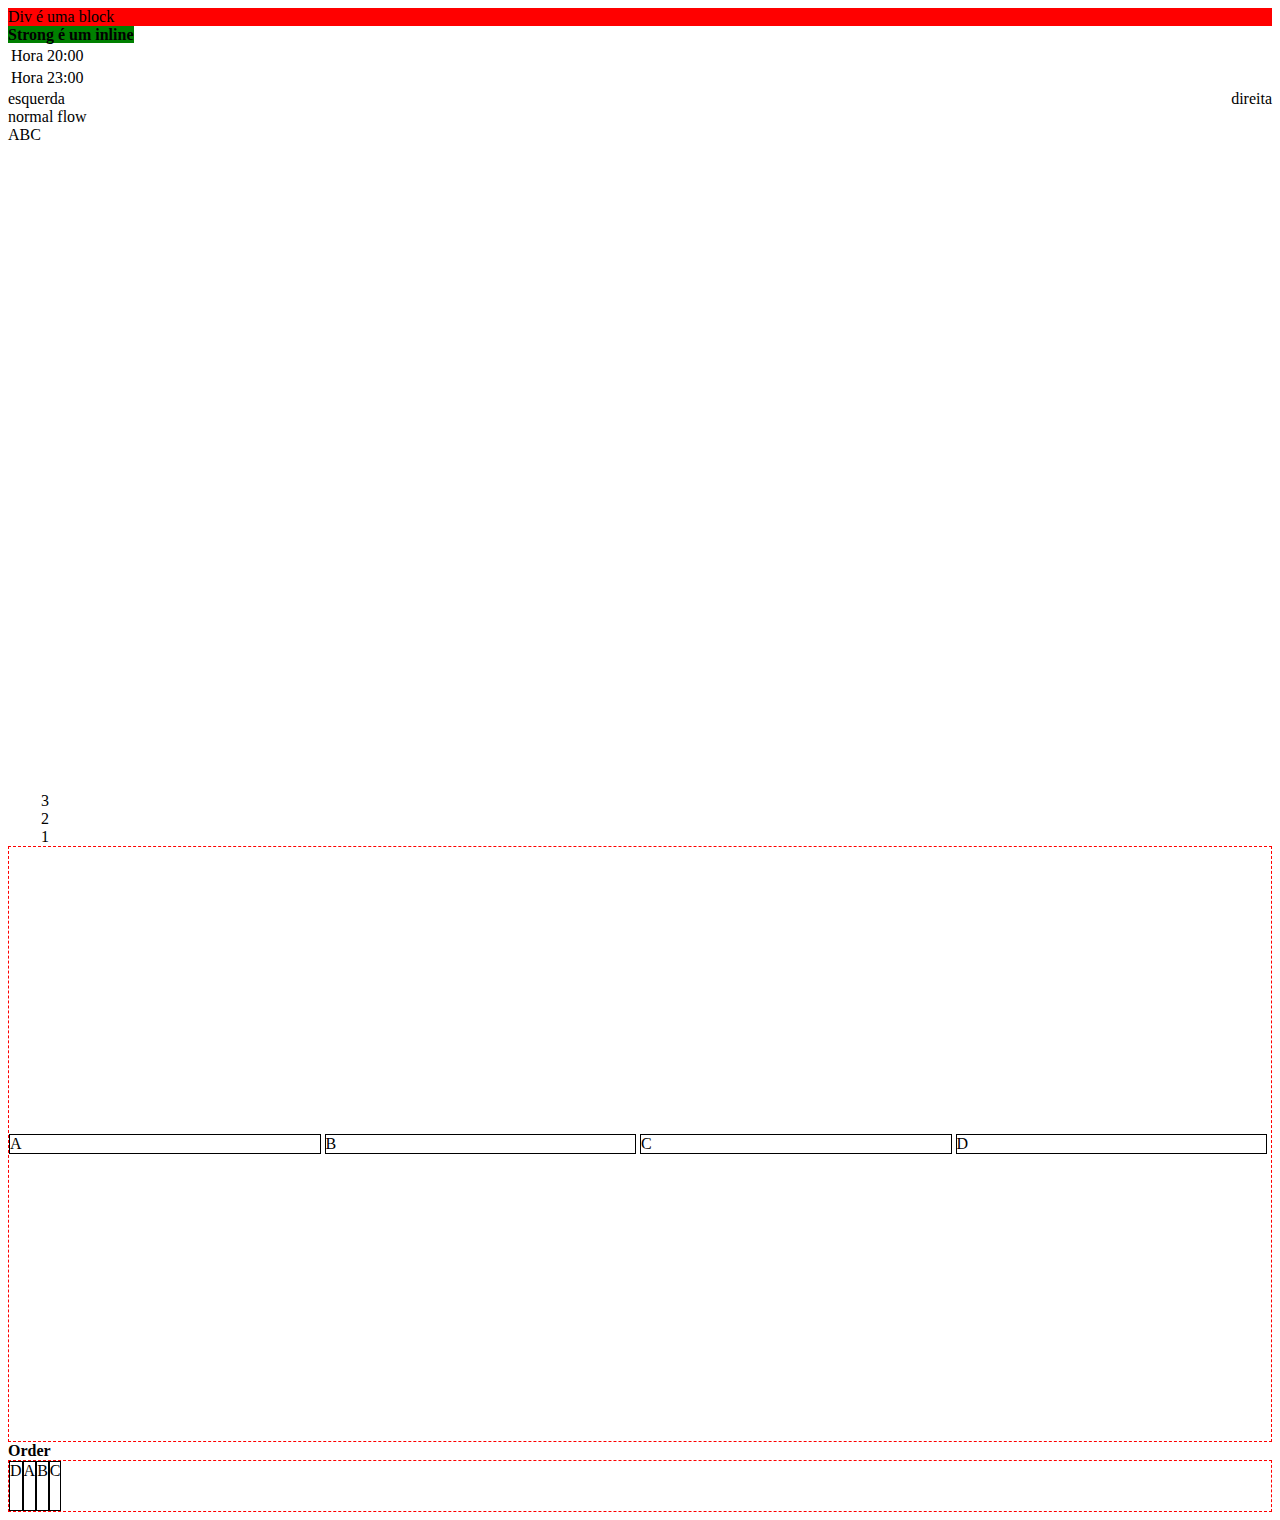
<file: Flexbox/index.html>
<!DOCTYPE html>
<html lang="en">
<head>
    <meta charset="UTF-8">
    <meta http-equiv="X-UA-Compatible" content="IE=edge">
    <meta name="viewport" content="width=device-width, initial-scale=1.0">
    <link type="text/css" href="style.css" rel="stylesheet"></link>
    <title>FLEXBOX</title>
</head>
<body>
    <!--      Normal Flow      -->
    <div style="background: red">Div é uma block</div>
    <strong style="background: green">Strong é um inline</strong>
        <!--      Table      -->
    <table>
        <tr>
            <td> Hora</td>
            <td> 20:00</td>
        </tr>
        <tr>
            <td> Hora</td>
            <td> 23:00</td>
        </tr>
    </table>
  <!--      Tableless      -->  
<div style="float: left">esquerda</div>
<div style="float: right">direita</div>
<div style="clear: both">normal flow</div>
<!--      FLEXBOX      -->
<div class="flexbox">
    <div class="item">A</div>
    <div class="item">B</div>
    <div class="item">C</div>
<!--      Flex direction      -->
    <div class="container">
        <div class="item">1</div>
        <div class="item">2</div>
        <div class="item">3</div>
    </div>
</div>

<!--      Flex Wrap / Multiplas linhas     -->  
<!--      Flex Wrap / Multiplas linhas      -->  
<div class="box">
    <div>A</div>
    <div>B</div>
    <div>C</div>
    <div>D</div>
    <br><br><br><br><br><br><br><br><br><br><br>
    <br><br><br><br><br><br><br><br><br><br><br>
    <br><br><br><br><br><br><br><br><br><br><br>
</div>
<!--      ORDER / Ordenando itens      -->  
<strong>Order</strong>
<div class="box2">
    <div>A</div>
    <div>B</div>
    <div>C</div>
    <div>D</div>
    <br><br><br><br><br><br><br><br><br><br><br>
    <br><br><br><br><br><br><br><br><br><br><br>
    <br><br><br><br><br><br><br><br><br><br><br>
</div>
</body>
</html>
</file>
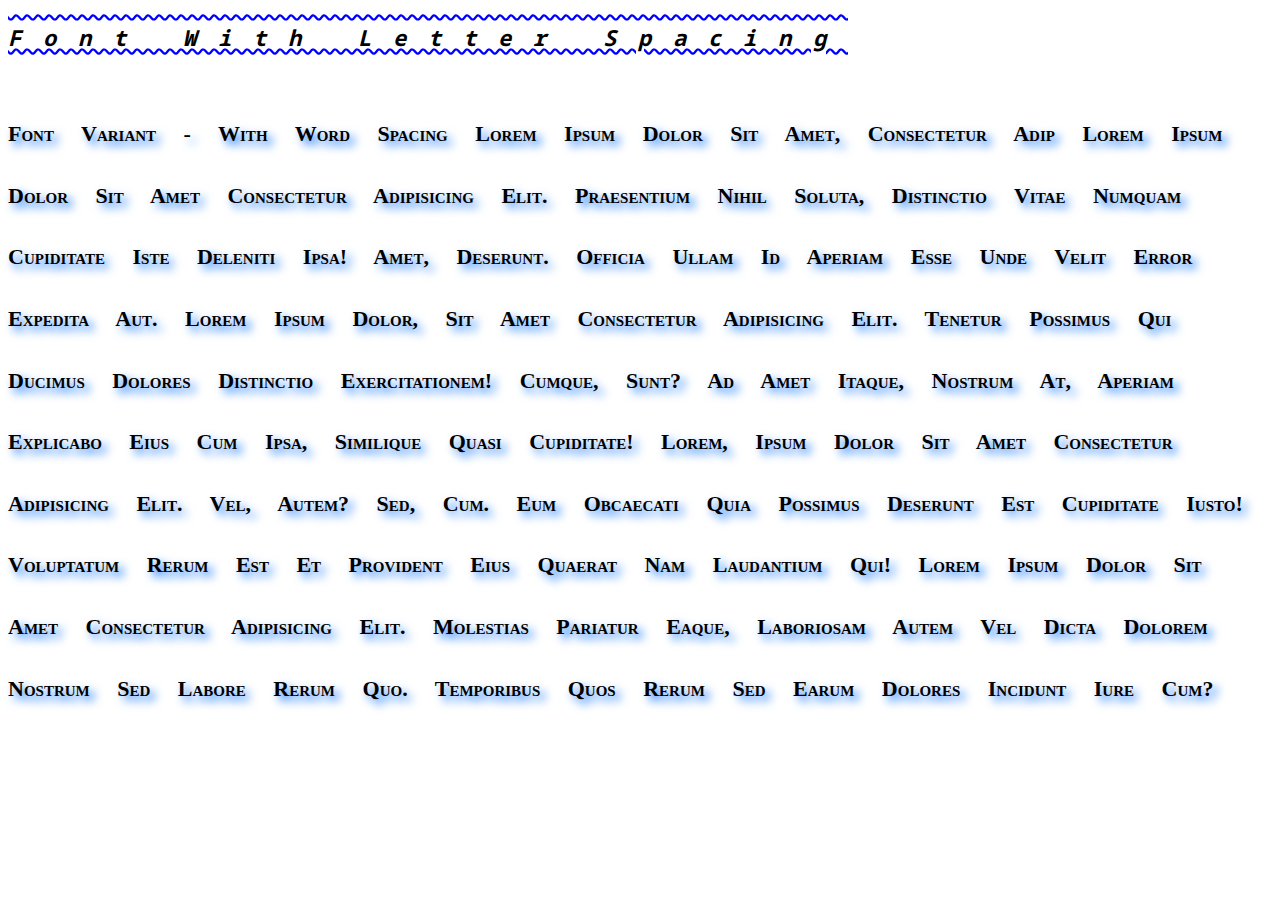
<file: fonts/index.html>
<!DOCTYPE html>
<html lang="en">
<head>
    <meta charset="UTF-8">
    <meta http-equiv="X-UA-Compatible" content="IE=edge">
    <meta name="viewport" content="width=device-width, initial-scale=1.0">
    <link href="style.css" rel="stylesheet" type="text/css">
    <link href="https://fonts.googleapis.com/css2?family=Noto+Sans+Mono:wght@300&display=swap" rel="stylesheet">
    
    <title>Fontes
    </title>
</head>
<body>
<p>Font With Letter Spacing</p>
<h6>Font Variant -  With Word Spacing
    Lorem ipsum dolor sit amet, consectetur adip Lorem ipsum dolor sit amet consectetur adipisicing elit. Praesentium nihil soluta, distinctio vitae numquam cupiditate iste deleniti ipsa! Amet, deserunt. Officia ullam id aperiam esse unde velit error expedita aut. Lorem ipsum dolor, sit amet consectetur adipisicing elit. Tenetur possimus qui ducimus dolores distinctio exercitationem! Cumque, sunt? Ad amet itaque, nostrum at, aperiam explicabo eius cum ipsa, similique quasi cupiditate! Lorem, ipsum dolor sit amet consectetur adipisicing elit. Vel, autem? Sed, cum. Eum obcaecati quia possimus deserunt est cupiditate iusto! Voluptatum rerum est et provident eius quaerat nam laudantium qui! Lorem ipsum dolor sit amet consectetur adipisicing elit. Molestias pariatur eaque, laboriosam autem vel dicta dolorem nostrum sed labore rerum quo. Temporibus quos rerum sed earum dolores incidunt iure cum?
</h6>

</body>

</html>
</file>
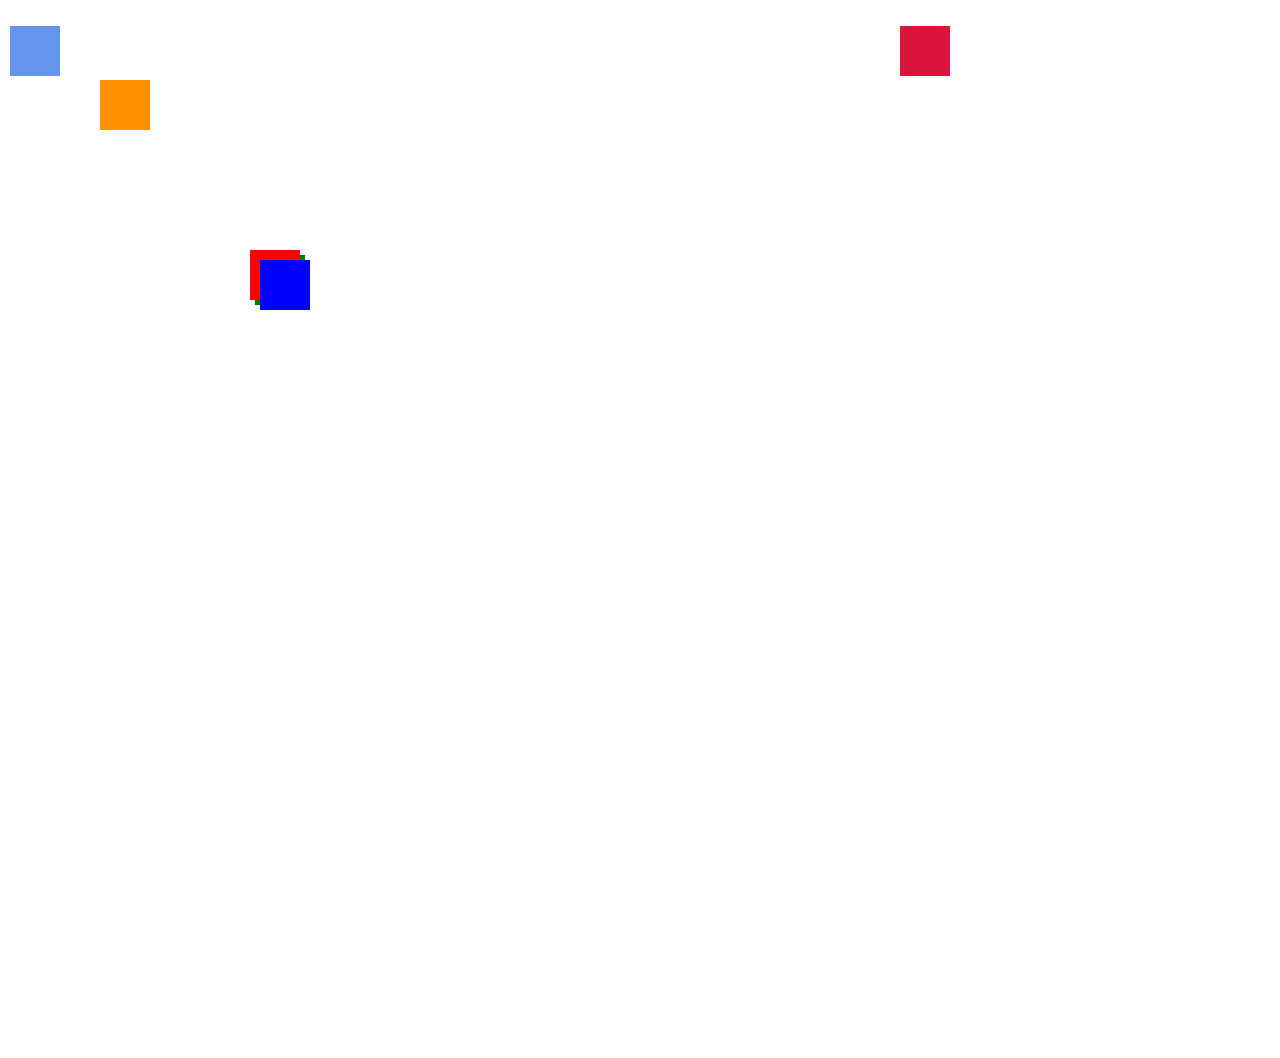
<file: layout/index.html>
<!DOCTYPE html>
<html lang="en">
<head>
    <meta charset="UTF-8">
    <meta http-equiv="X-UA-Compatible" content="IE=edge">
    <meta name="viewport" content="width=device-width, initial-scale=1.0">
    <link type="text/css" href="style.css" rel="stylesheet"></link>
    <title>Document</title>
</head>
<body>
    <main>
    <div class="box1 box"></div>
    <div class="box2 box"></div>
    <div class="box3 box"></div>
    </main>
    <br><br><br><br><br><br><br><br><br><br><br><br><br><br>
    <br><br><br><br><br><br><br><br><br><br><br><br><br><br>
    <div class="box4 box"></div>
    <div class="box5 box"></div>
    <div class="box6 box"></div>
    <br><br><br><br><br><br><br><br><br><br><br><br><br><br>
    <br><br><br><br><br><br><br><br><br><br><br><br><br><br>

</body>
</html>
</file>
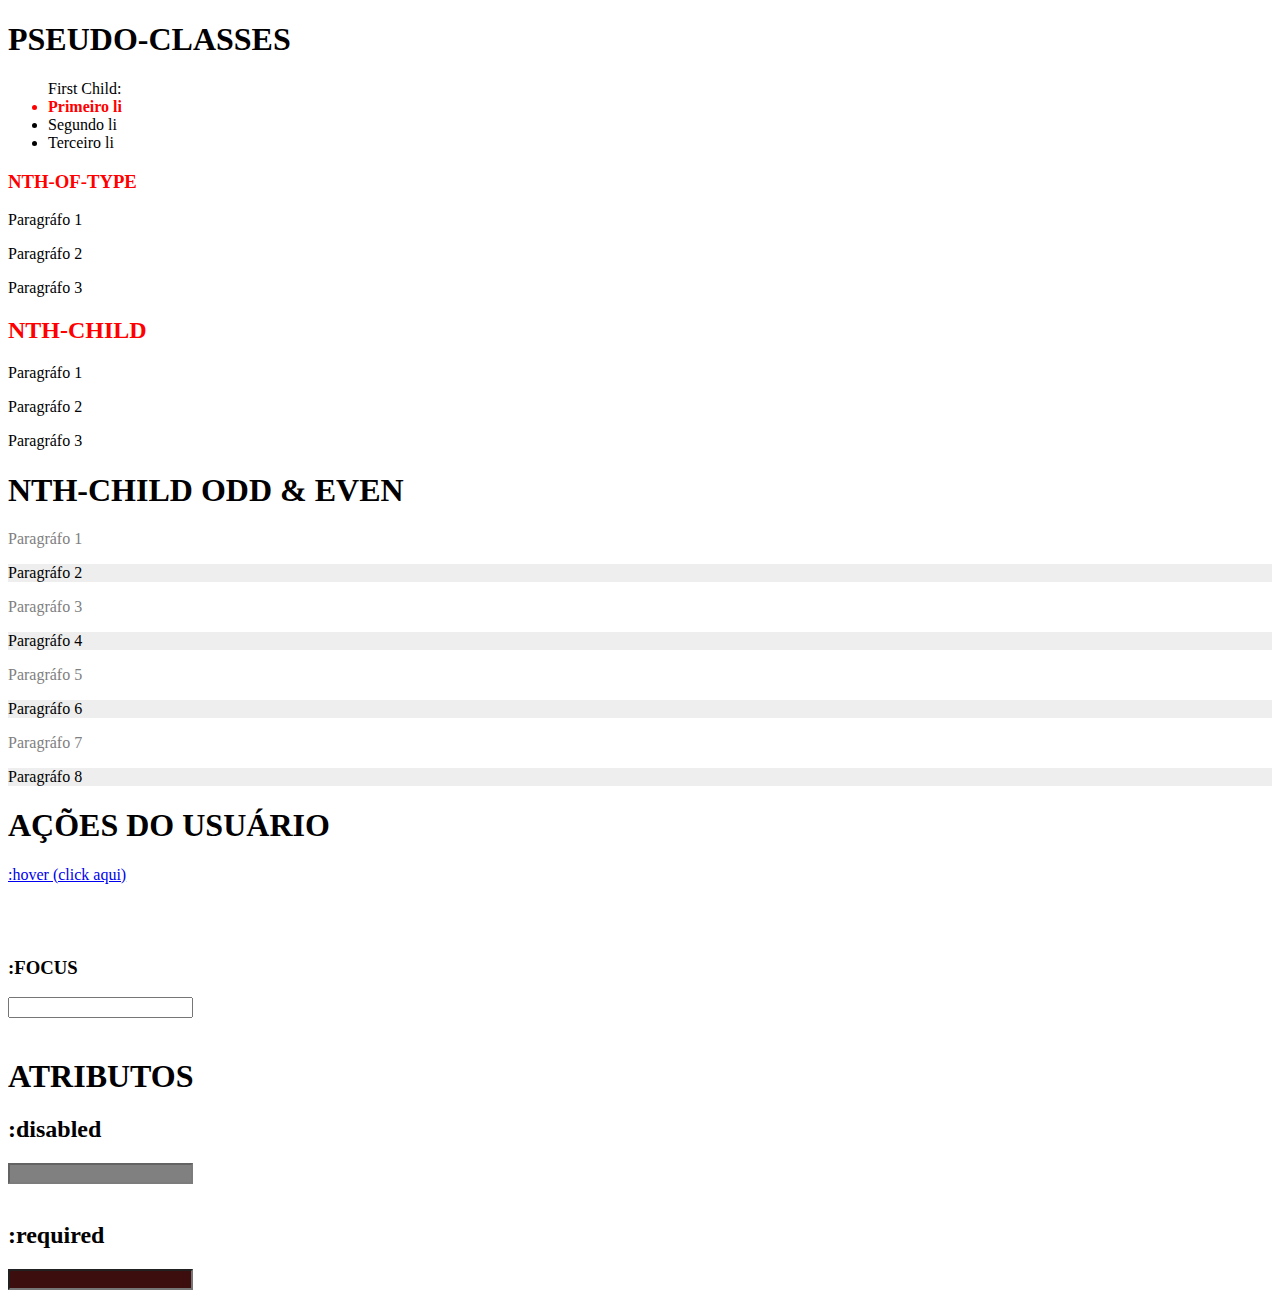
<file: pseudo-classes/index.html>
<!DOCTYPE html>
<html lang="en">
<head>
    <meta charset="UTF-8">
    <meta http-equiv="X-UA-Compatible" content="IE=edge">
    <meta name="viewport" content="width=device-width, initial-scale=1.0">
    <link href="style.css" rel="stylesheet" type="text/css">
    <title>Document</title>
</head>
<body>
    <h1>PSEUDO-CLASSES</h1>
    <!---First Child-->
    <ul>First Child:
<!---Se aqui existir algum outro filho, 
    li deixará de ser first-child e o css não aplicará, 
    e de qualquer forma não se deve existir outro elemento nessa lista sem ser li
    Ex:
    <h3>Primeiro elemento antes do first-child</h3>
-->
    <li>Primeiro li</li>
    <li>Segundo li</li>
    <li>Terceiro li</li>
</ul>
   <!---   nth-of-type   -->
<article>
    <h3>NTH-OF-TYPE</h3>
    <p>Paragráfo 1</p>
    <p>Paragráfo 2</p>
    <p>Paragráfo 3</p>
</article>

   <!---   nht-child   -->
   <article>
    <h2>NTH-CHILD</h2>
    <p>Paragráfo 1</p>
    <p>Paragráfo 2</p>
    <p>Paragráfo 3</p>
</article>

  <!---   nht-child odd e even   -->
  <text>
    <h1>NTH-CHILD ODD & EVEN</h1>
    <p>Paragráfo 1</p>
    <p>Paragráfo 2</p>
    <p>Paragráfo 3</p>
    <p>Paragráfo 4</p>
    <p>Paragráfo 5</p>
    <p>Paragráfo 6</p>
    <p>Paragráfo 7</p>
    <p>Paragráfo 8</p>
  </text>
  <!---   Ações do usuário   -->

  <h1>AÇÕES DO USUÁRIO</h1>
    <!---   :hover   -->
  <a href ="#">:hover (click aqui)</a>
<br><br><br><br>
    <!---   :focus   -->
<h3>:FOCUS</h3>
  <input type="text">
  <br><br>

    <!---   Atributos   -->
  <h1>ATRIBUTOS</h1>
 <!---   :disable   -->
 <h2>:disabled</h2>
 <input type="text" disabled>
 <br><br>

<!---   :required   -->
<h2>:required</h2>
 <input type="text" required>
 <br><br>


</body>
</html>
</file>
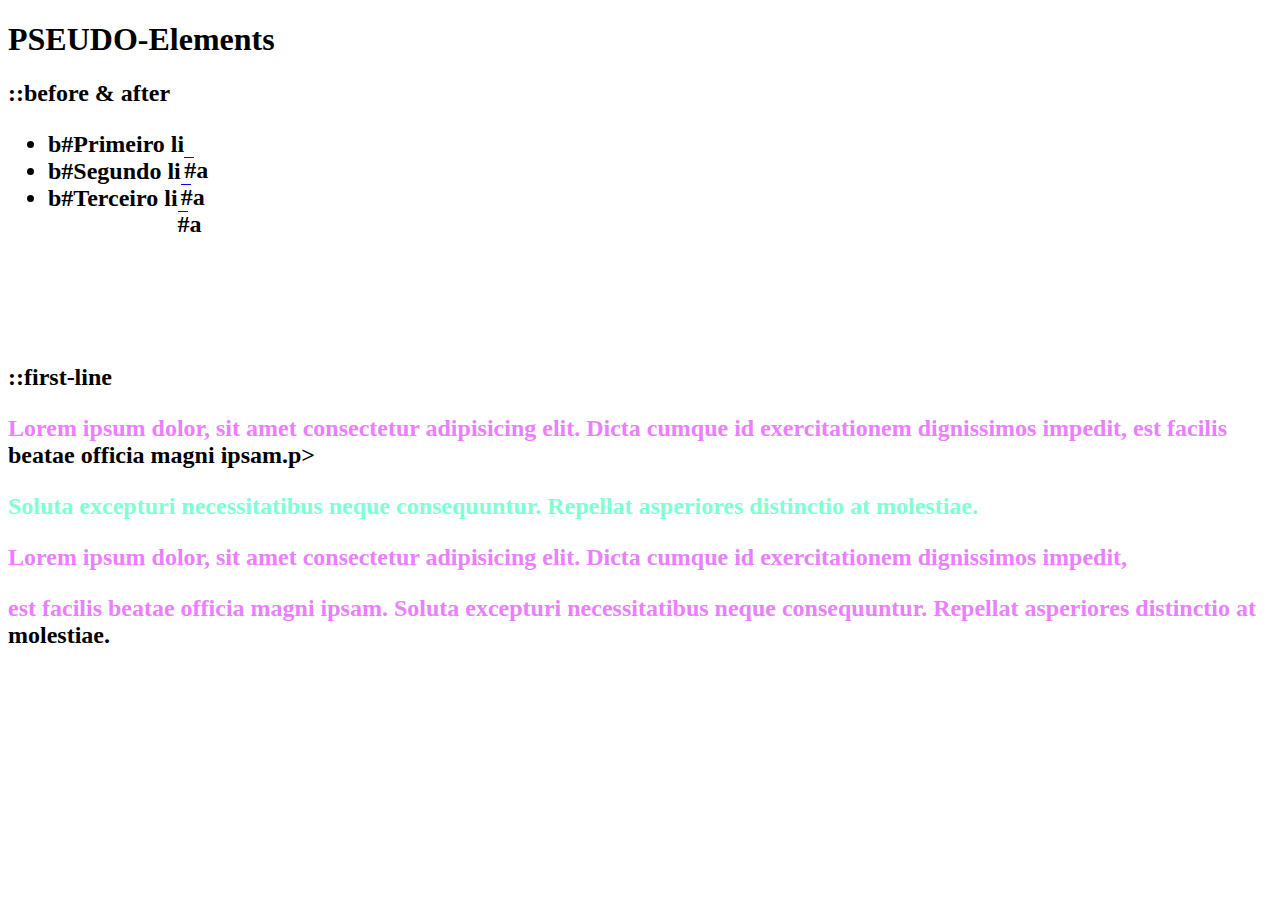
<file: pseudo-elements/index.html>
<!DOCTYPE html>
<html lang="en">
<head>
    <meta charset="UTF-8">
    <meta http-equiv="X-UA-Compatible" content="IE=edge">
    <meta name="viewport" content="width=device-width, initial-scale=1.0">
    <link href="style.css" rel="stylesheet" type="text/css">
    <title>Document</title>
</head>
<body>
    <h1>PSEUDO-Elements</h1>
    <!---::before & after -->
    <h2>::before & after<h2> 
      <ul>
      <li>Primeiro li</li>
      <li>Segundo li</li>
      <li>Terceiro li</li>
  </ul>
  <br><br><br><br>
      <!---::first-line -->
    <h2>::first-line<h2> 
    <p>Lorem ipsum dolor, sit amet consectetur adipisicing elit. Dicta cumque id exercitationem dignissimos impedit, est facilis beatae officia magni ipsam.p></p><p> Soluta excepturi necessitatibus neque consequuntur. Repellat asperiores distinctio at molestiae.</p>
    <p>Lorem ipsum dolor, sit amet consectetur adipisicing elit. Dicta cumque id exercitationem dignissimos impedit,</p><p> est facilis beatae officia magni ipsam. Soluta excepturi necessitatibus neque consequuntur. Repellat asperiores distinctio at molestiae.</p>
</body>
</html>
</file>
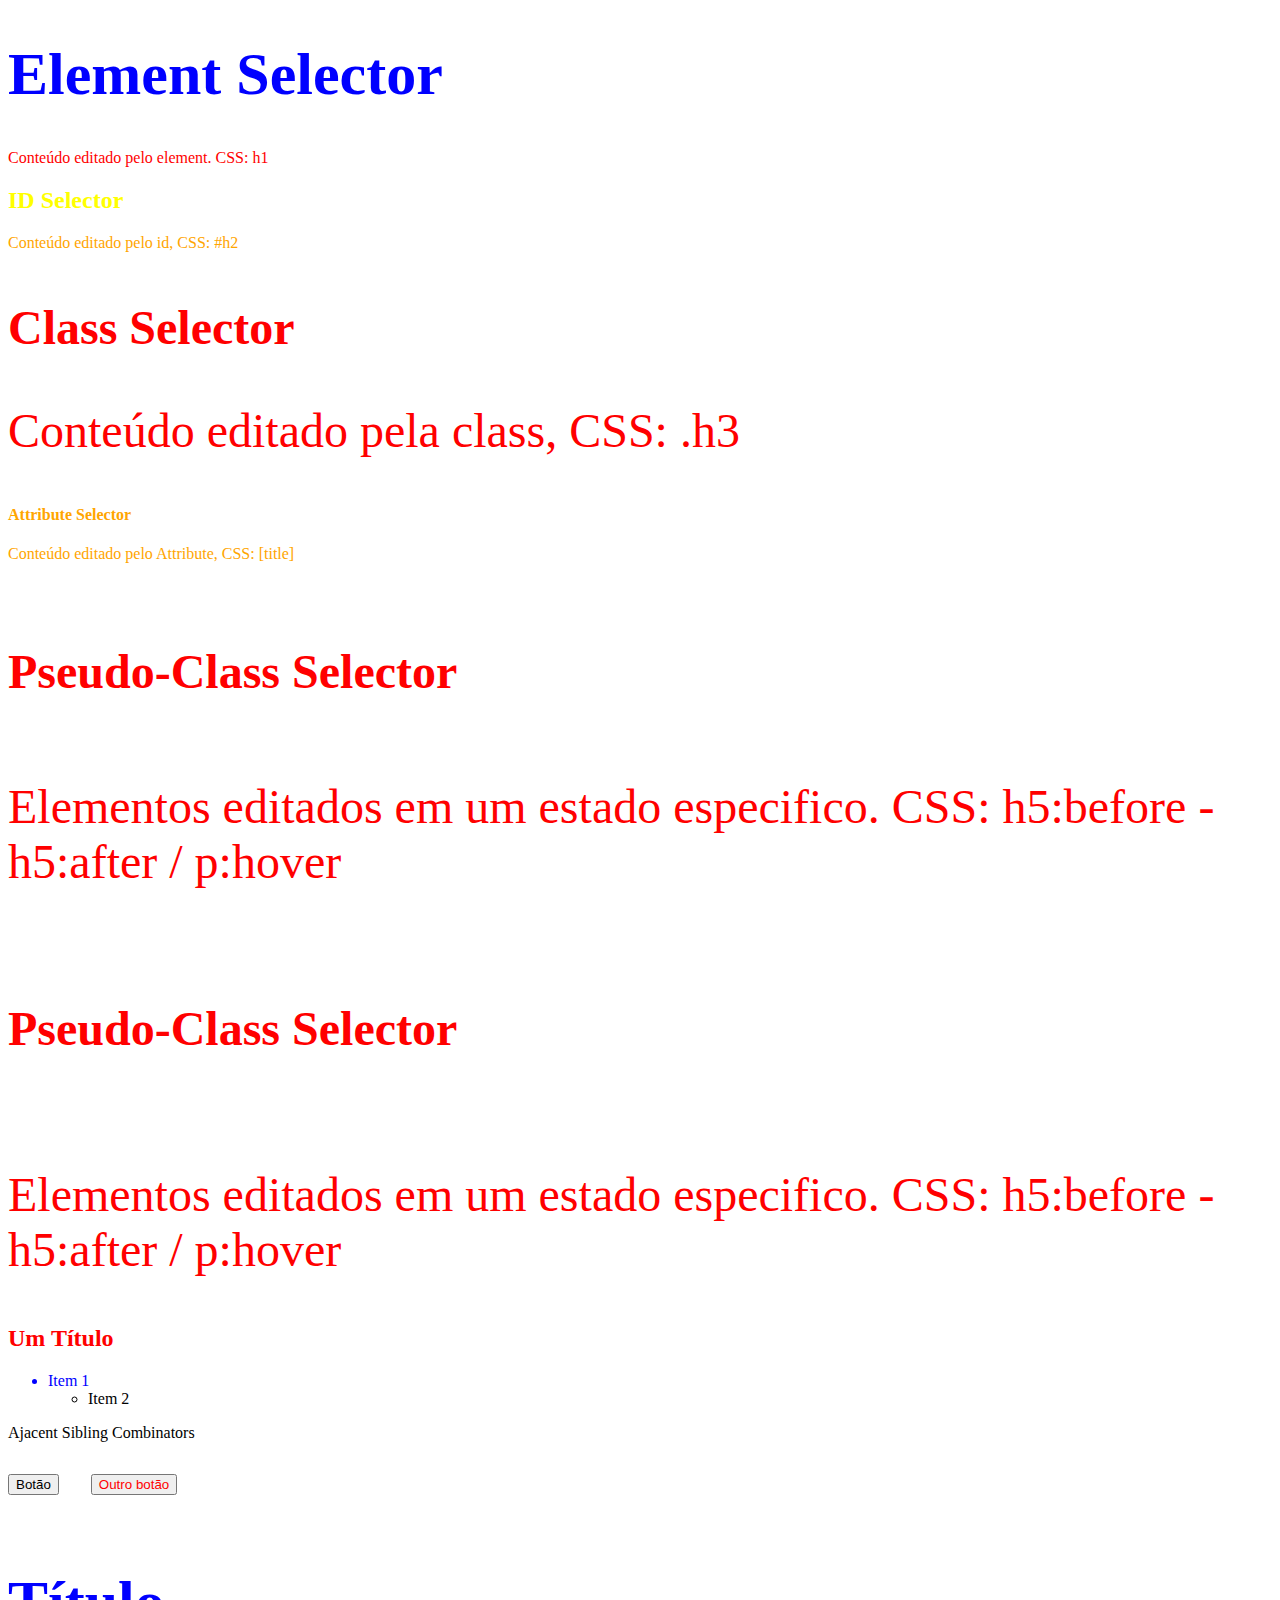
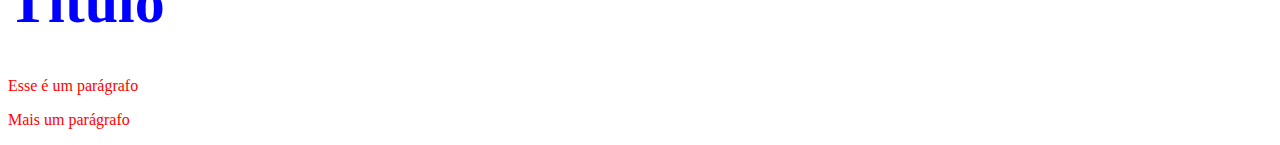
<file: seletores, combinadores no CSS, além de pseudo-classes, pseudo-elements/index.html>
<!DOCTYPE html>
<html lang="en">
<head>
    <meta charset="UTF-8">
    <meta http-equiv="X-UA-Compatible" content="IE=edge">
    <meta name="viewport" content="width=device-width, initial-scale=1.0">
    <link href="style.css" rel="stylesheet" type="text/css">
    <title>Document</title>
</head>
<body>
    <!---Element Selector-->
    <h1>Element Selector</h1>
<p>Conteúdo editado pelo element. CSS: h1</p>

    <!---ID Selector-->
<h2 id="subtitle">ID Selector</h2>
<p id="content">Conteúdo editado pelo id, CSS: #h2</p>

    <!---Class Selector-->
<h3 class="red big">Class Selector</h3>
<p class="red big">Conteúdo editado pela class, CSS: .h3</p>

    <!---Attribute Selector-->
<h4 title="Attribute">Attribute Selector</h4>
<p title="Conteúdo Attribute">Conteúdo editado pelo Attribute, CSS: [title]</p>

    <!---Pseudo-class Selector-->
<h5 class="red big">Pseudo-Class Selector</h5>
<p class="red big">Elementos editados em um estado especifico. CSS: h5:before - h5:after / p:hover</p>

    <!---Multiple Selector-->
    <h6 class="red big">Pseudo-Class Selector</h6>
    <p class="red big">Elementos editados em um estado especifico. CSS: h5:before - h5:after / p:hover</p>

<!---Combinators-->

    <!--- Descendent Combinators-->
     <!---body que antecede-->
    <article>
		<h2>Um Título</h2>
	</article>
    <!---/body-->

    <!--- Child Combinators-->
    <ul>
        <li>Item 1</li>
        <ul>
 <!--- Esse será desconsiderado por não ser o próximo direto da sequencia Child Combinators-->
          <li>Item 2</li>
        </ul>
      </ul>

    <!---Adjacent Sibling Combinators-->
    Ajacent Sibling Combinators<br>
      <button>Botão</button><button>Outro botão</button>

        <!---General Sibling Combinators-->
        <h1>
            Título
          </h1>
          <p>
            Esse é um parágrafo
          </p>
          <p>
            Mais um parágrafo
          </p>
</body>
</html>
</file>
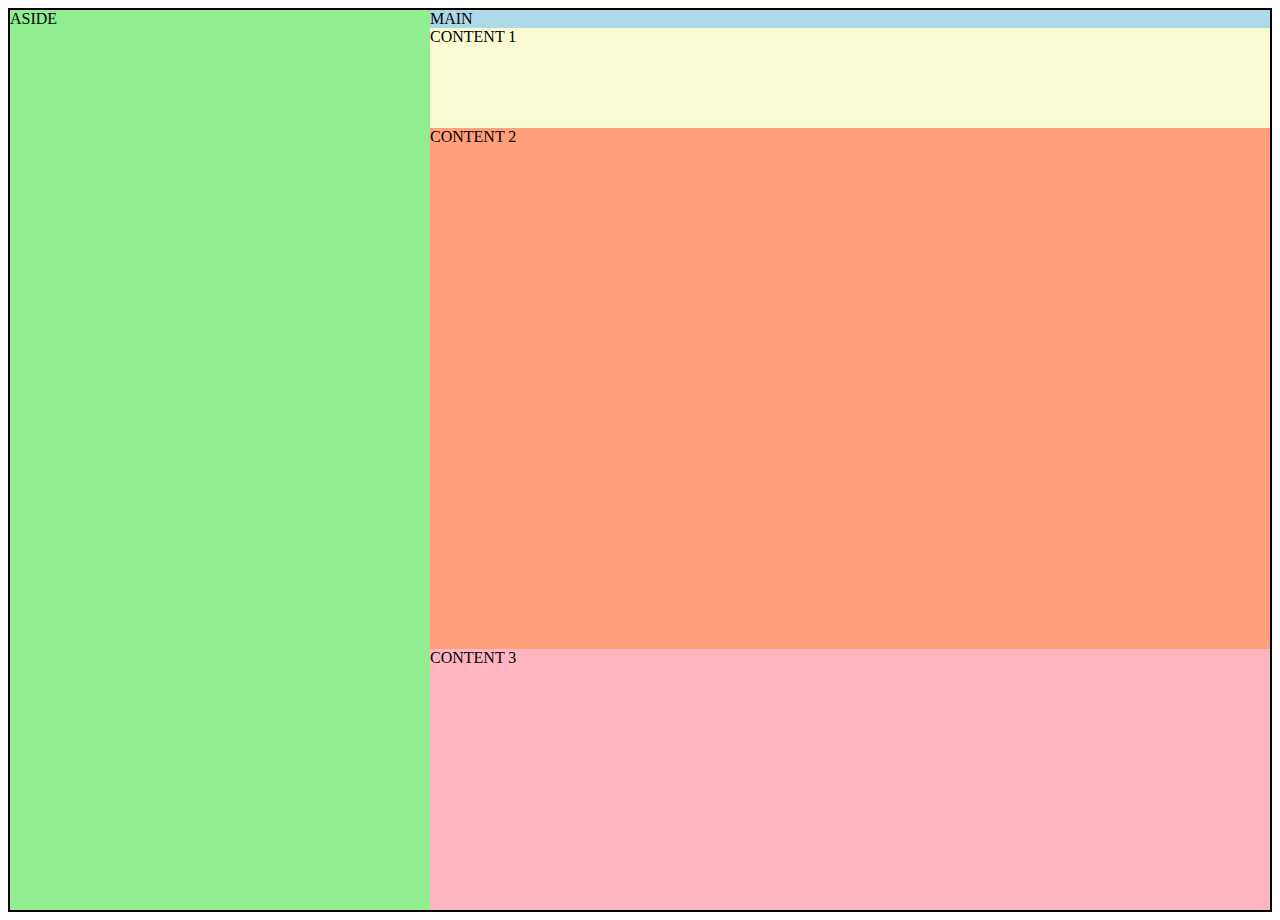
<file: Flexbox/flex/index.html>
<!DOCTYPE html>
<html lang="en">
<head>
    <meta charset="UTF-8">
    <meta http-equiv="X-UA-Compatible" content="IE=edge">
    <meta name="viewport" content="width=device-width, initial-scale=1.0">
    <link type="text/css" href="style.css" rel="stylesheet"></link>
    <title>FLEX</title>
</head>
<body>
    <!--      Flex      -->
<div class="page">
<aside>
    ASIDE
    </aside>
<main>
    MAIN
    <section>CONTENT 1</section>
    <section>CONTENT 2</section>
    <section>CONTENT 3</section>
</main>
</div>
</body>
</html>
</file>
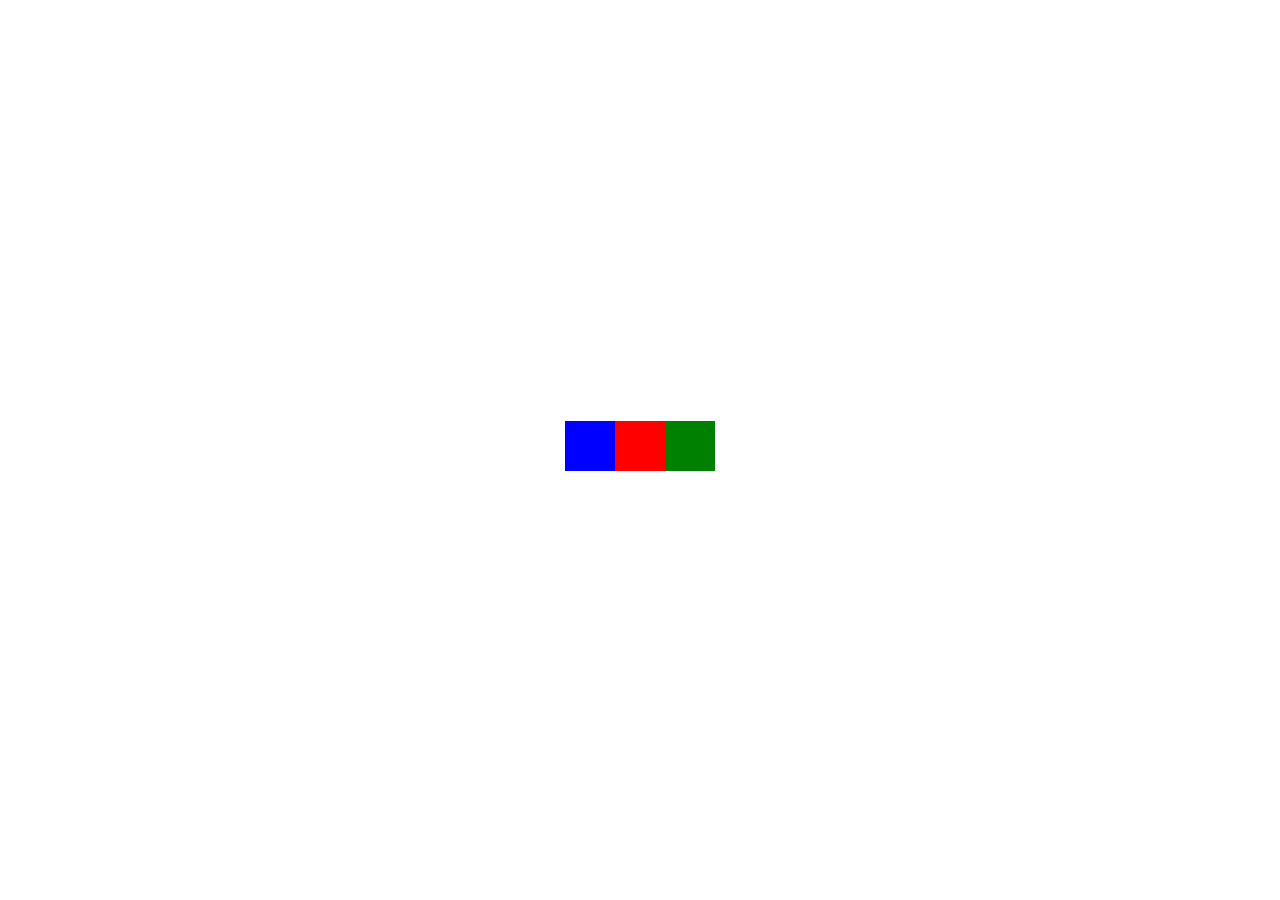
<file: layout/flexbox/index.html>
<!DOCTYPE html>
<html lang="en">
<head>
    <meta charset="UTF-8">
    <meta http-equiv="X-UA-Compatible" content="IE=edge">
    <meta name="viewport" content="width=device-width, initial-scale=1.0">
    <link type="text/css" href="style.css" rel="stylesheet"></link>
    <title>Document</title>
</head>
<body>
    <div class="container">
        <div class="box blue"></div>
        <div class="box red"></div>
        <div class="box green"></div>
      </div>
</body>
</html>
</file>
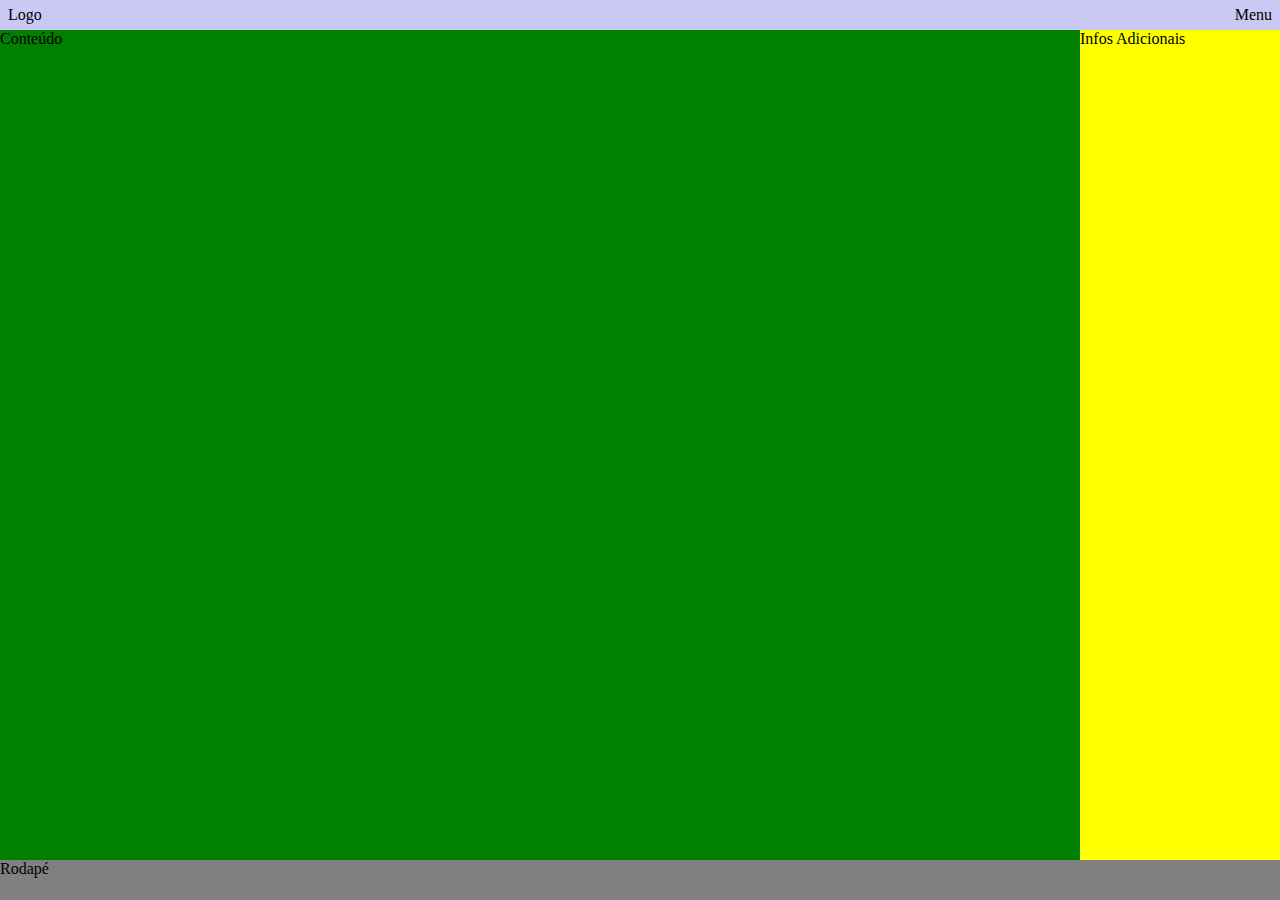
<file: layout/grid/index.html>
<!DOCTYPE html>
<html lang="en">
<head>
    <meta charset="UTF-8">
    <meta http-equiv="X-UA-Compatible" content="IE=edge">
    <meta name="viewport" content="width=device-width, initial-scale=1.0">
    <link type="text/css" href="style.css" rel="stylesheet"></link>
    <title>Document</title>
</head>
<body>
    <header>
        <div>Logo</div>
        <div>Menu</div>
    </header>

    <main>Conteúdo</main>

    <aside>Infos Adicionais</aside>

    <footer>Rodapé</footer>
</body>
</html>
</file>
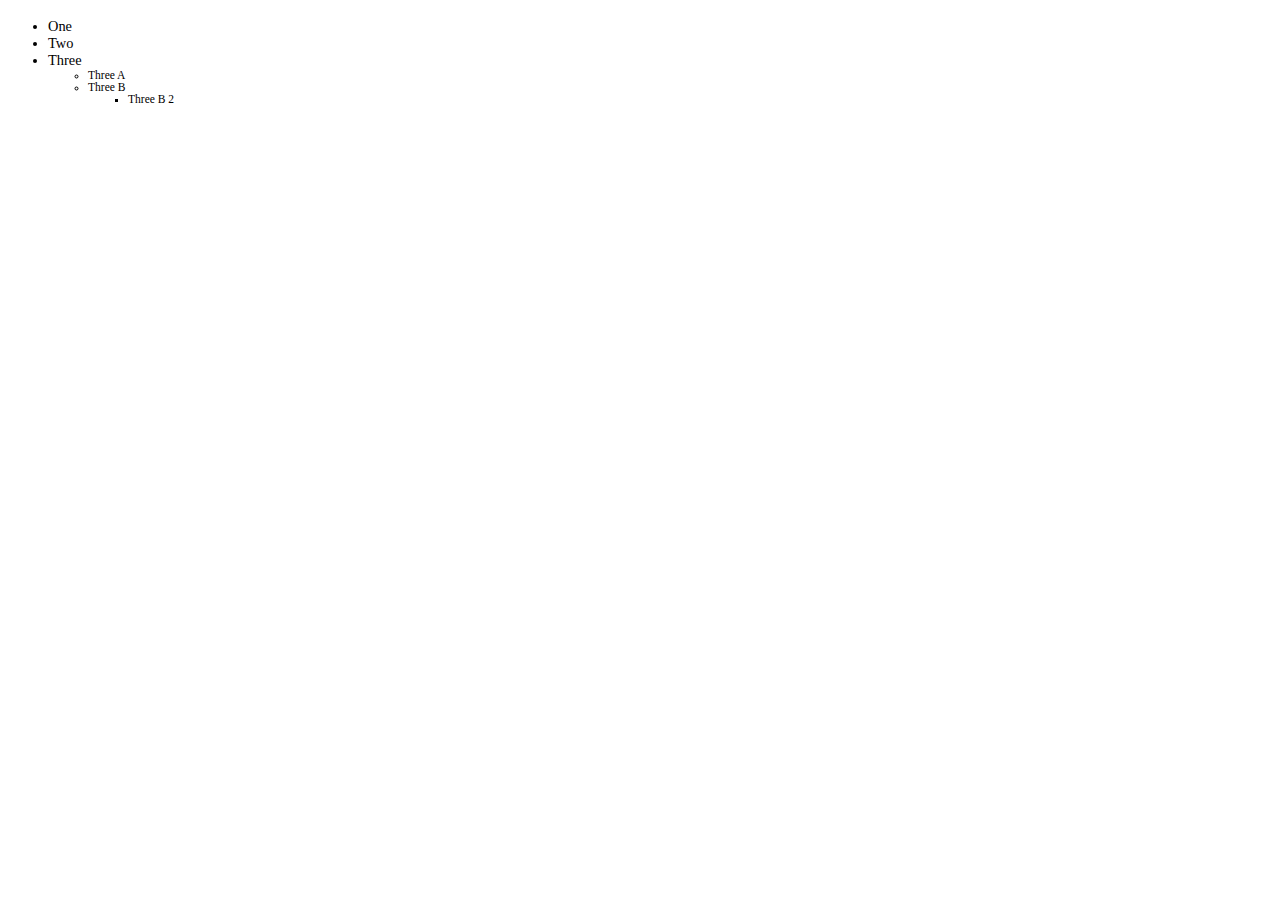
<file: unidades de medidas e valores/css.html>
<!DOCTYPE html>
<html lang="en">
<head>
    <meta charset="UTF-8">
    <meta http-equiv="X-UA-Compatible" content="IE=edge">
    <meta name="viewport" content="width=device-width, initial-scale=1.0">
    <link rel="stylesheet" href="style.css">
    <title>Document</title>
</head>
<body>
    <!--Porcentagens:-->
    <ul>
        <li>One</li>
        <li>Two</li>
        <li>Three
            <ul>
                <li>Three A</li>
                <li>Three B</li>
                <ul>
                    <li>Three B 2</li>
                </ul>
            </ul>
        </li>
    </ul>
        <!--Position-->
        <div class="box"></div>

</body>
</html>
</file>
<file: Flexbox/style.css>
/* FLEXBOX */
.flexbox{
    display:flex;
}
.container{
    display: flex;
    flex-direction: column-reverse;
    height: 80vh;
}
.box{
    display: flex;
    border: 1px dashed red;
    /*flex-wrap: wrap; Ele cria novas linhas se há necessidade, criando assim o layout responsivo*/
    /*flex-flow: row wrap-reverse;*/
    justify-content: center;  /*flex-start | flex-end | center | space-around | space-between | space-evenly*/
    align-items: center;
    gap: 4px; 
    /*flex-direction: column;  
    height: 180px;*/
   
}
.box div{
    border: 1px solid;
    width: 285px;
    /*flex-basis: 100%;*/
    flex: 1 1 0;
    
}

.box div:nth-child(1){
    /*flex-grow: 2; Pega duas frações do espaço vazio*/

}
.box div:nth-child(2),.box div:nth-child(4){
    /*flex-grow: 1; Pega uma fração do espaço que sobrou e divide entre os dois*/
  /*flex-shrink: 0;*/
}

.box2{
    display: flex;
    border: 1px dashed red;
    height: 50px;
  
   
}
.box2 div{
    border: 1px solid;
   
    
}

.box2 div:nth-child(1){
   order: 0;

}
.box2 div:nth-child(2){
    order: 1;
}

.box2 div:nth-child(3){
    order: 2;
}
.box2 div:nth-child(4){
    order: -1;
}
</file>
<file: fonts/style.css>
p {
    font-family: "Times New Roman", Times, serif;
	font-weight: bolder;
    font-style: italic;
    font-size: 22px;
    font-family: 'Noto Sans Mono', monospace;
    letter-spacing: 1em;
    text-decoration: wavy underline overline blue;
    text-align: justify;

    
    
}
@import url('https://fonts.googleapis.com/css2?family=Noto+Sans+Mono:wght@300&display=swap');

h6 {
    font-size: 22px;
font-variant: small-caps;
font-stretch: expanded;
word-spacing: 1em;
line-height: 2.8;
text-transform: capitalize;
text-shadow: 5px 5px 10px rgb(0, 110, 255);

}
</file>
<file: layout/style.css>
body{
    height: 100vh;
    margin: 0px;
    display:block;
    align-items: center;
}
.box{
    width: 50px;
    height: 50px;
    margin-bottom: 8;
}

.box1{
background-color: rgb(255, 145, 0);
position: relative;
top: 80px;
left: 100px;
}

.box2{
    background-color:cornflowerblue;
    position: absolute;
    top: 26px;
    left: 10px;
}

.box3{
    background-color: crimson;
    position: fixed;
    top: 26px;
    left: 900px;
}

/*# Element Stacking */
.box4{
    background-color: red;
  position: absolute;
  left: 250px;
  top: 250px;
  z-index: 3; /*Determina em qual camada ficará*/
    }
    
    .box5{
        background-color: green;
        position: absolute;
        left: 255px;
        top: 255px
    }
    
    .box6{
        background-color: blue;
        position: absolute;
        left: 260px;
        top: 260px;
        z-index: 4;
    }
</file>
<file: pseudo-classes/style.css>
/*----- PSEUDO-CLASSES -----*/

/*First Child*/
ul li:first-child {
    font-weight: bold;
    color: red;
}

/*nth-of-type*/
article h3:nth-of-type(1) {
    font-weight: bold;
    color: red;
}

/*nth-child*/
article h2:nth-child(1) {
    font-weight: bold;
    color: red;
}

/*nth-child odd & even*/
text p:nth-child(odd) {
    background: #eee;
    color: black;
}
text p:nth-child(even) {
    color: gray;
}

/*----- AÇÕES DO USUÁRIO -----*/


/*:hover*/

a:hover {
    font-size: 40px;
        color: red;
  }

/*:focus*/
input:focus {
    border-color: blue;
    outline: none;
    background-color:aqua;
}

/*----- ATRIBUTOS -----*/
/*:disabled*/

input:disabled{
    background-color: gray;
}
input:required{
    color: white;
    background-color: rgb(61, 14, 14);
}
</file>
<file: pseudo-elements/style.css>
/*----- PSEUDO-ELEMENTS -----*/
li {
    position: relative;
}
/*::before*/
li::before {
    content: "b#";
}

/*::after*/
ul li::after{
    content: "#a";
    background-color: blue;
    position: absolute;
    bottom:0px;
    width: 10px;
    height: 1px;
}

/*::first-line*/
p::first-line{
    color:rgb(234, 127, 255);
}

/*AGRUPANDO UM PSEUDO-ELEMENTS + PSEUDOCLASSES*/
p:nth-of-type(2)::first-line{
    color:aquamarine;
}
</file>
<file: seletores, combinadores no CSS, além de pseudo-classes, pseudo-elements/style.css>
/* Element Selector */
h1 {
	color: blue;
	font-size: 60px;
}

p {
	color: green;
}

/* ID Selector */
#subtitle{
    color: yellow;
}
#content{
    color: orange;
}

/* Class Selector */
.red {
    color: red;
    }
    
    .big {
        font-size: 3em;
    }

/* Attribute Selector */
    [title] {
        color: orange;
    }

/* Pseudo-Class Selector */
p:hover{
    color: red;
}
h5:hover{
    color: red;
}

/* Multiple Selector */
h6, p, .title, .title:hover {
	color: red;
}

/* -------- Combinators -------- */

/* Descendent Combinators */
body article h2 {
	color: red;
}
/* Child Combinators */
body > ul > li {
	color: blue;
}

/*Adjacent Sibling Combinators */
button + button {
	color: red;
    margin: 32px;
}

/*General Sibling Combinators */
h1 ~ p {
	color: red;
}
</file>
<file: Flexbox/flex/style.css>
*{

}

.page {
    border:2px solid;
    min-height: 100vh;
    display: flex;
}

aside{
    background: lightgreen;
    flex: 1;
}

main{
    background: lightblue;
    flex:2;
    display: flex;
    flex-direction: column;
}

main section:nth-child(1){
    background: lightgoldenrodyellow;
    flex: 0 0 100px; /*flex basis é o que tem mais força na caixa e devido a ele ser 80px faz todos se adaptarem*/
}

main section:nth-child(2){
    background: lightsalmon;
    flex: 2;
}

main section:nth-child(3){
    background: lightpink;
    flex: 1;
}
</file>
<file: layout/flexbox/style.css>
body {
    height: 100vh;
    margin: 0;
    display: flex;
    align-items: center;
}
.container {
    width: 100vw;
    display: flex;
    justify-content: center;
}
.box {
  width: 50px;
  height: 50px;
  margin-bottom: 8px;
}

.blue {
  background-color: blue;
}

.red {
    background-color: red;
}

.green {
    background-color: green;
}
</file>
<file: layout/grid/style.css>
/* Duas coluna e Três linhas*/
body{
  margin:0;
  height: 100vh;
  display:grid;
  grid-template-areas: 
  "header header"
  "main aside"
  "footer footer";

  grid-template-rows: 30px 1fr 40px;
  grid-template-columns: 1fr 200px;

}
header{
  background-color: rgb(201, 201, 243);
  grid-area: header;
  display:flex;
  justify-content:space-between;
  align-items:center;
  padding: 0 8px;;
}

main{
  background-color: green;
  grid-area: main;
}

aside{
  background-color: yellow;
  grid-area: aside;
}
footer{
  background-color: gray;
  grid-area: footer;
}
</file>
<file: unidades de medidas e valores/style.css>
/* 
Normalmente o tamanho da font padrão do navegador é de 16px e para mudar esse valor temos que fazer a alteração no root ou no elemento html.

O viewport é a parte da tela que está sendo exibida. No caso dos navegadores web, é o que é exibido na janela/tela do documento. Conteúdos que estão fora do viewport só serão exibidos quando feito um scroll da área de visualização.

 */
:root {
	font-size: 18px;
}

/* OU */

html {
	font-size: 18px;
}

/*Porcentagens: */

li {
    font-size: 80%;
}

.box {
	/*Funcoes: */
	height: calc(100% - 40px); 
	width: 100%px; 
	background-image: url(http://source.unsplash.com/random);
	background-repeat: no-repeat;
	/*Position: */
	position: center 50px;
}
</file>
